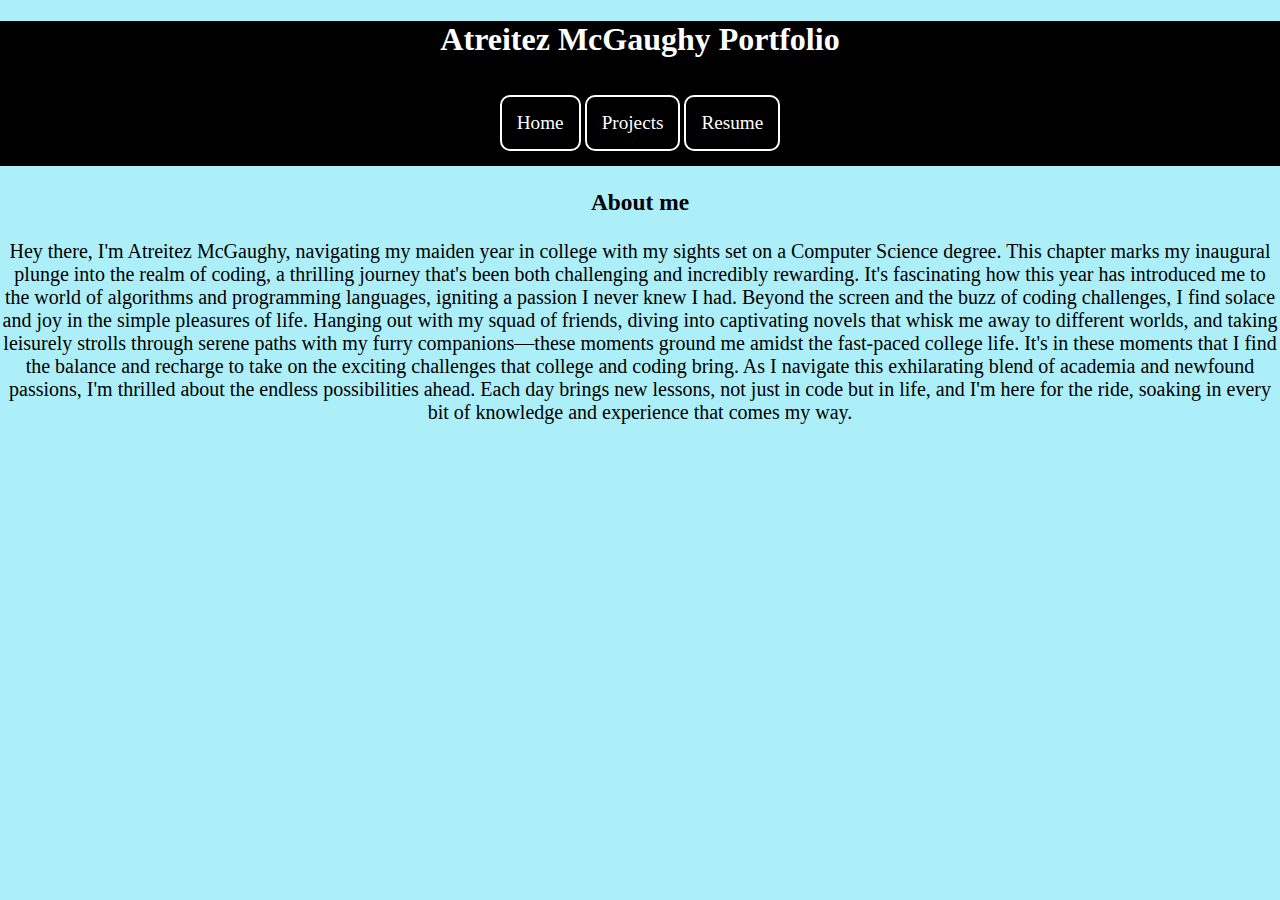
<file: index.html>
<!DOCTYPE html>
<html lang="en">

<head>
    <meta charset="UTF-8">
    <meta name="viewport" content="width=device-width, initial-scale=1.0">
    <title>Atreitez McGaughy Portfolio</title>
    <!--Name: Atreitez McGaughy-->
    <link rel="stylesheet" href="styles.css">
</head>

<body>
    <div class="container">
        <div class="banner">
            <h1> Atreitez McGaughy Portfolio</h1>
            <nav>
                <a href="index.html">Home</a>
                <a href="projects.html">Projects</a>
                <a href="resume.html">Resume</a>

            </nav>
        </div>
        <div class="substance">
            <h3>About me</h3>
            <p> Hey there, I'm Atreitez McGaughy, navigating my maiden year in college with my sights set on a Computer Science degree. This chapter marks my inaugural plunge into the realm of coding, a thrilling journey that's been both challenging and incredibly rewarding. It's fascinating how this year has introduced me to the world of algorithms and programming languages, igniting a passion I never knew I had.

                Beyond the screen and the buzz of coding challenges, I find solace and joy in the simple pleasures of life. Hanging out with my squad of friends, diving into captivating novels that whisk me away to different worlds, and taking leisurely strolls through serene paths with my furry companions—these moments ground me amidst the fast-paced college life. It's in these moments that I find the balance and recharge to take on the exciting challenges that college and coding bring.
                
                As I navigate this exhilarating blend of academia and newfound passions, I'm thrilled about the endless possibilities ahead. Each day brings new lessons, not just in code but in life, and I'm here for the ride, soaking in every bit of knowledge and experience that comes my way.
                </p>

        </div>
    </div>

</body>

</html>
</file>
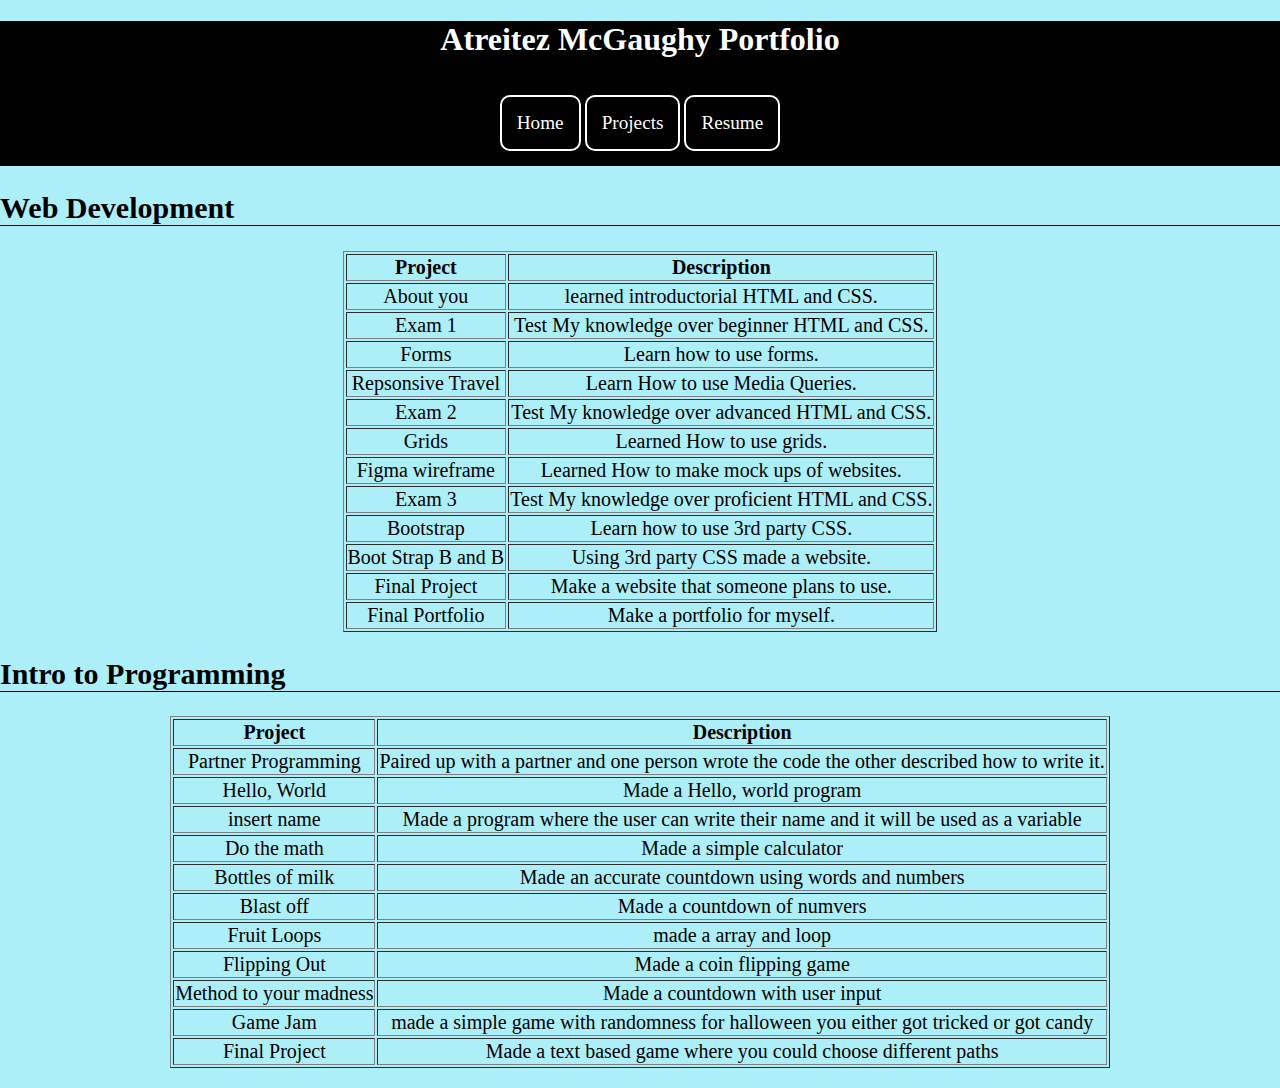
<file: projects.html>
<!DOCTYPE html>
<html lang="en">

<head>
    <meta charset="UTF-8">
    <meta name="viewport" content="width=device-width, initial-scale=1.0">
    <title>Atreitez McGaughy Portfolio</title>
    <link rel="stylesheet" href="styles.css">
</head>

<body>
    <div class="container">
        <div class="banner">
            <h1> Atreitez McGaughy Portfolio</h1>
            <nav>
                <a href="index.html">Home</a>
                <a href="projects.html">Projects</a>
                <a href="resume.html">Resume</a>

            </nav>
        </div>
        <div class="substance">
            <h2>Web Development</h2>

<table border="1">
  <tr>
    <th>Project</th>
    <th>Description</th>
  </tr>
  <tr>
    <td>About you</td>
    <td>learned introductorial HTML and CSS.</td>
  </tr>
  <tr>
    <td>Exam 1</td>
    <td>Test My knowledge over beginner HTML and CSS.</td>
  </tr>
  <tr>
    <td>Forms</td>
    <td>Learn how to use forms.</td>
  </tr>
  <tr>
    <td>Repsonsive Travel</td>
    <td>Learn How to use Media Queries.</td>
  </tr>
  <tr>
    <td>Exam 2</td>
    <td>Test My knowledge over advanced HTML and CSS.</td>
  </tr>
  <tr>
    <td>Grids</td>
    <td>Learned How to use grids.</td>
  </tr>
  <tr>
    <td>Figma wireframe</td>
    <td>Learned How to make mock ups of websites. </td>
  </tr>
  <tr>
    <td>Exam 3</td>
    <td>Test My knowledge over proficient HTML and CSS.</td>
  </tr>
  <tr>
    <td>Bootstrap</td>
    <td>Learn how to use 3rd party CSS.</td>
  </tr>
  <tr>
    <td>Boot Strap B and B</td>
    <td>Using 3rd party CSS made a website.</td>
  </tr>
  <tr>
    <td>Final Project</td>
    <td>Make a website that someone plans to use.</td>
  </tr>
  <tr>
    <td>Final Portfolio</td>
    <td>Make a portfolio for myself.</td>
  </tr>
  
</table>

<h2>Intro to Programming</h2>

<table border="1">
  <tr>
    <th>Project</th>
    <th>Description</th>
  </tr>
  <tr>
    <td>Partner Programming</td>
    <td>Paired up with a partner and one person wrote the code the other described how to write it.</td>
  </tr>
  <tr>
    <td>Hello, World</td>
    <td>Made a Hello, world program</td>
  </tr>
  <tr>
    <td>insert name</td>
    <td>Made a program where the user can write their name and it will be used as a variable</td>
  </tr>
  <tr>
    <td>Do the math</td>
    <td>Made a simple calculator</td>
  </tr>
  <tr>
    <td>Bottles of milk</td>
    <td>Made an accurate countdown using words and numbers</td>
  </tr>
  <tr>
    <td>Blast off</td>
    <td>Made a countdown of numvers</td>
  </tr>
  <tr>
    <td>Fruit Loops</td>
    <td>made a array and loop</td>
  </tr>
  <tr>
    <td>Flipping Out</td>
    <td>Made a coin flipping game</td>
  </tr>
  <tr>
    <td>Method to your madness</td>
    <td>Made a countdown with user input</td>
  </tr>
  <tr>
    <td>Game Jam</td>
    <td>made a simple game with randomness for halloween you either got tricked or got candy</td>
  </tr>
  <tr>
    <td>Final Project</td>
    <td>Made a text based game where you could choose different paths</td>
  </tr>
</table>

        </div>
    </div>

</body>

</html>
</file>
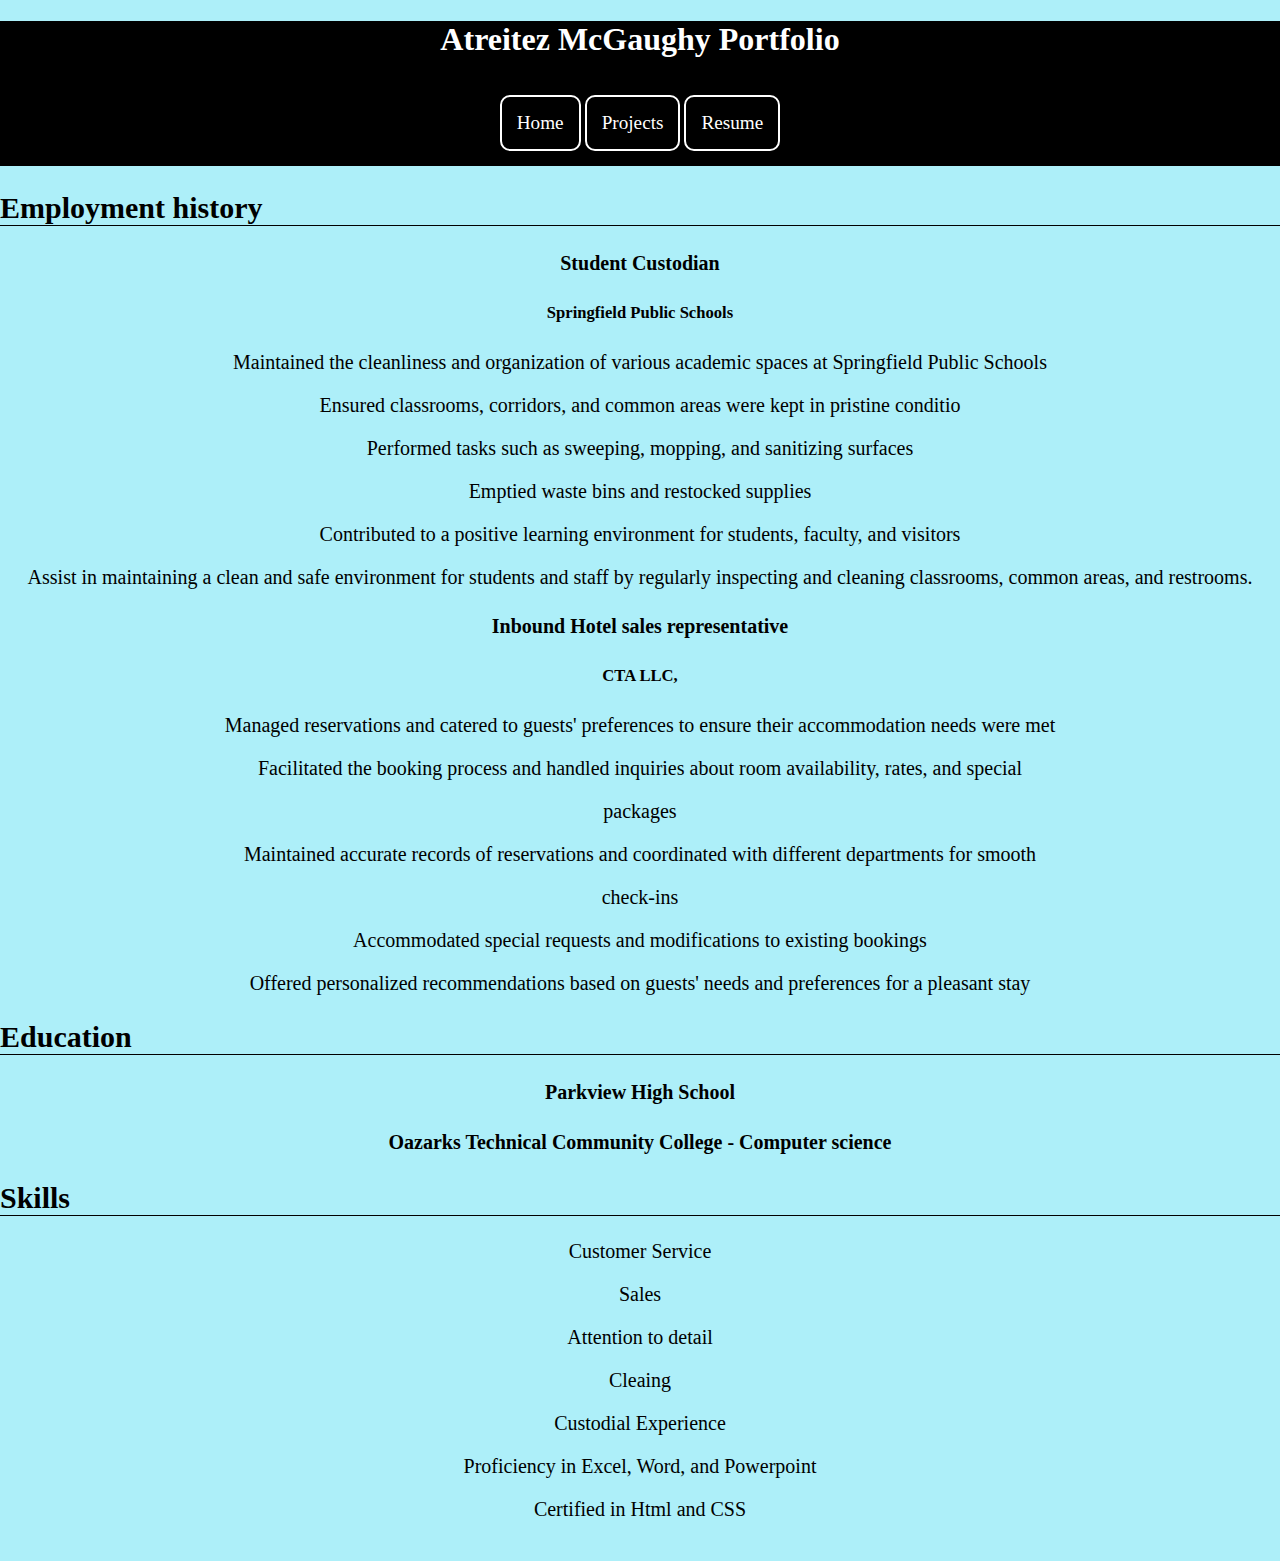
<file: resume.html>
<!DOCTYPE html>
<html lang="en">

<head>
    <meta charset="UTF-8">
    <meta name="viewport" content="width=device-width, initial-scale=1.0">
    <title>Atreitez McGaughy Portfolio</title>
    <link rel="stylesheet" href="styles.css">
</head>

<body>
    <div class="container">
        <div class="banner">
            <h1> Atreitez McGaughy Portfolio</h1>
            <nav>
                <a href="index.html">Home</a>
                <a href="projects.html">Projects</a>
                <a href="resume.html">Resume</a>

            </nav>
        </div>
        <div class="substance">
            <h2>Employment history</h2>
            <h4>Student Custodian</h4>
            <h5>Springfield Public Schools</h5>
            
                   <p> Maintained the cleanliness and organization of various academic spaces at Springfield Public
                    Schools</p>
               
                   <p> Ensured classrooms, corridors, and common areas were kept in pristine conditio</p>
            
                   <p> Performed tasks such as sweeping, mopping, and sanitizing surfaces</p>
                
                    <p> Emptied waste bins and restocked supplies</p>
               
                    <p>Contributed to a positive learning environment for students, faculty, and visitors</p>
               
                        <p>Assist in maintaining a clean and safe environment for students and staff by regularly inspecting
                    and cleaning classrooms, common areas, and restrooms.</p>
                

            <h4>Inbound Hotel sales representative</h4>
            <h5>CTA LLC,</h5>
            
                   <p>Managed reservations and catered to guests' preferences to ensure their accommodation needs were met</p>
              
                    <p>Facilitated the booking process and handled inquiries about room availability, rates, and special</p>
                    packages
               
                    <p>Maintained accurate records of reservations and coordinated with different departments for smooth</p>
                    check-ins
               
                    <p>Accommodated special requests and modifications to existing bookings</p>
                
                    <p>Offered personalized recommendations based on guests' needs and preferences for a pleasant stay</p>
                

            <h2>Education</h2>
            <h4> Parkview High School</h4>
            <h4>Oazarks Technical Community College - Computer science </h4>

            <h2>Skills</h2>

            <p>Customer Service</p>

            <p> Sales</p>
            <p> Attention to detail</p>


            <p> Cleaing</p>

            <p> Custodial Experience</p>

            <p> Proficiency in Excel, Word, and Powerpoint</p>

            <p>Certified in Html and CSS</p>

        </div>
    </div>

</body>

</html>
</file>
<file: styles.css>
body{
    background-color:rgb(173, 239, 249);
margin: 0;
padding: 0;
padding-bottom: 20px;
}
nav{
    text-decoration: none;
    color: white;

    border-radius: 10px;
    text-align: center;
    padding: 15px;
    margin: 0 auto;
    border-color: white;
    

}
nav a {
    color: white;
    text-decoration: none;
    font-size: larger;
    border-color: white;
    border: 2px solid;
    border-radius: 10px;
    display: inline-block;
    padding: 15px;
}
.container{
    text-align: center;

}
.banner{
    background-color: black;
    color: white;

}

.substance{
    font-size: 20px;
    text-align: center;

}
h2{
    display: flex;
    justify-content: flex-start;
    border-bottom: 1px solid;
}

table{
    margin-left: auto;
    margin-right: auto;

}

@media only screen and (max-width: 576px) {
    
    table {
      width: 100%; 
      font-size: 14px;
    }
}
</file>
